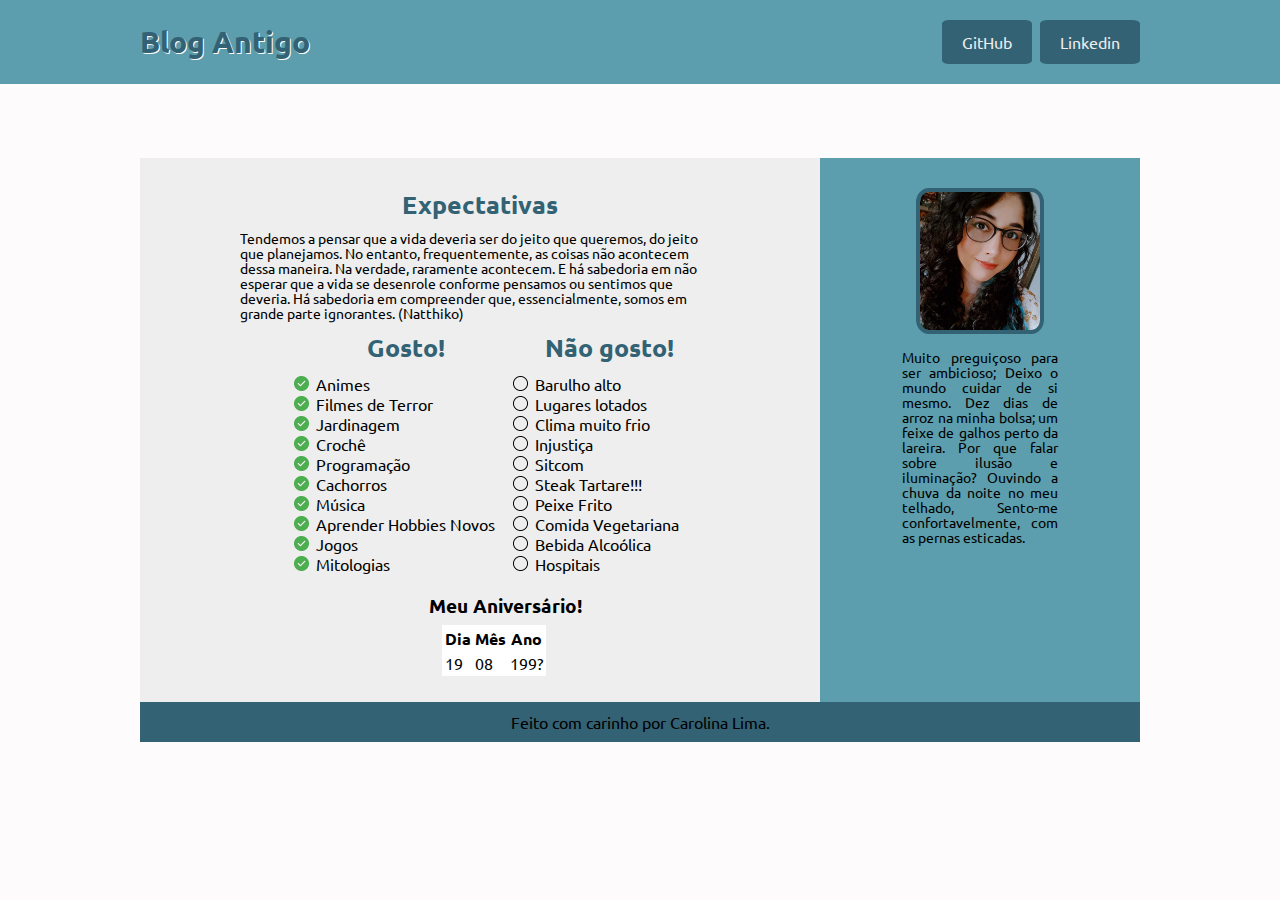
<file: blog-antigo/index.html>
<!DOCTYPE html>
<html lang="pt-br">
  <head>
    <meta charset="UTF-8" />
    <meta http-equiv="X-UA-Compatible" content="IE=edge" />
    <meta name="viewport" content="width=device-width, initial-scale=1.0" />
    <link rel="stylesheet" href="style.css" />
    <title>Blog Antigo</title>
		<link rel="preconnect" href="https://fonts.googleapis.com">
		<link rel="preconnect" href="https://fonts.gstatic.com" crossorigin>
		<link href="https://fonts.googleapis.com/css2?family=League+Gothic&family=Ubuntu:ital,wght@0,300;0,400;0,500;0,700;1,300;1,400;1,500;1,700&display=swap" rel="stylesheet">
  </head>
  <body>

    <header id="cabecalho">
      <div id="cabecalho_content">
        <h1 id="titulo" class="header">Blog Antigo</h1>
        <nav>
          <a href="https://github.com/cybersekh" target="_blank"><li>GitHub</li></a>
          <a href="https://www.linkedin.com/in/carolina-lima-99b98389/" target="_blank"><li>Linkedin</li></a>
        </nav>
      </div>
    </header>
    
    <div id="container">
      <main>
        <article>
          <h2>Expectativas</h2>
          <p>
            Tendemos a pensar que a vida deveria ser do jeito que queremos, do jeito que planejamos. No entanto, frequentemente, as coisas não acontecem dessa maneira. Na verdade, raramente acontecem. E há sabedoria em não esperar que a vida se desenrole conforme pensamos ou sentimos que deveria. Há sabedoria em compreender que, essencialmente, somos em grande parte ignorantes. (Natthiko)
          </p>

          <div id="licoes">
            <ol id="licoes_aprendidas">
              <h2>Gosto!</h2>
              <li>Animes</li>
              <li>Filmes de Terror</li>
              <li>Jardinagem</li>
              <li>Crochê</li>
              <li>Programação</li>
              <li>Cachorros</li>
              <li>Música</li>
              <li>Aprender Hobbies Novos</li>
              <li>Jogos</li>
              <li>Mitologias</li>
            </ol>
      
            <ul id="licoes_a_aprender">
              <h2>Não gosto!</h2>
              <li>Barulho alto</li>
              <li>Lugares lotados</li>
              <li>Clima muito frio</li>
              <li>Injustiça</li>
              <li>Sitcom</li>
              <li>Steak Tartare!!!</li>
              <li>Peixe Frito</li>
              <li>Comida Vegetariana</li>
              <li>Bebida Alcoólica</li>
              <li>Hospitais</li>
            </ul>

          </div>
    
          <h3>Meu Aniversário!</h3>
          <table>
            <tr>
              <th>Dia</th>
              <th>Mês</th>
              <th>Ano</th>
            </tr>
            <td>19</td>
            <td>08</td>
            <td>199?</td>
          </table>
        </article>
  
        <aside>
          <div class="center">
            <img id="minha_foto" src="carol.png" alt="Imagem de Carolina Lima" />
          </div>
          <p>Muito preguiçoso para ser ambicioso;
            Deixo o mundo cuidar de si mesmo.
            Dez dias de arroz na minha bolsa;
            um feixe de galhos perto da lareira.
            Por que falar sobre ilusão e iluminação?
            Ouvindo a chuva da noite no meu telhado,
            Sento-me confortavelmente, com as pernas esticadas.
          </p>
        </aside>
  
      </main>
      <div id="rodape">
        Feito com carinho por Carolina Lima. 
      </div>
    </div>
    
  </body>
</html>
</file>
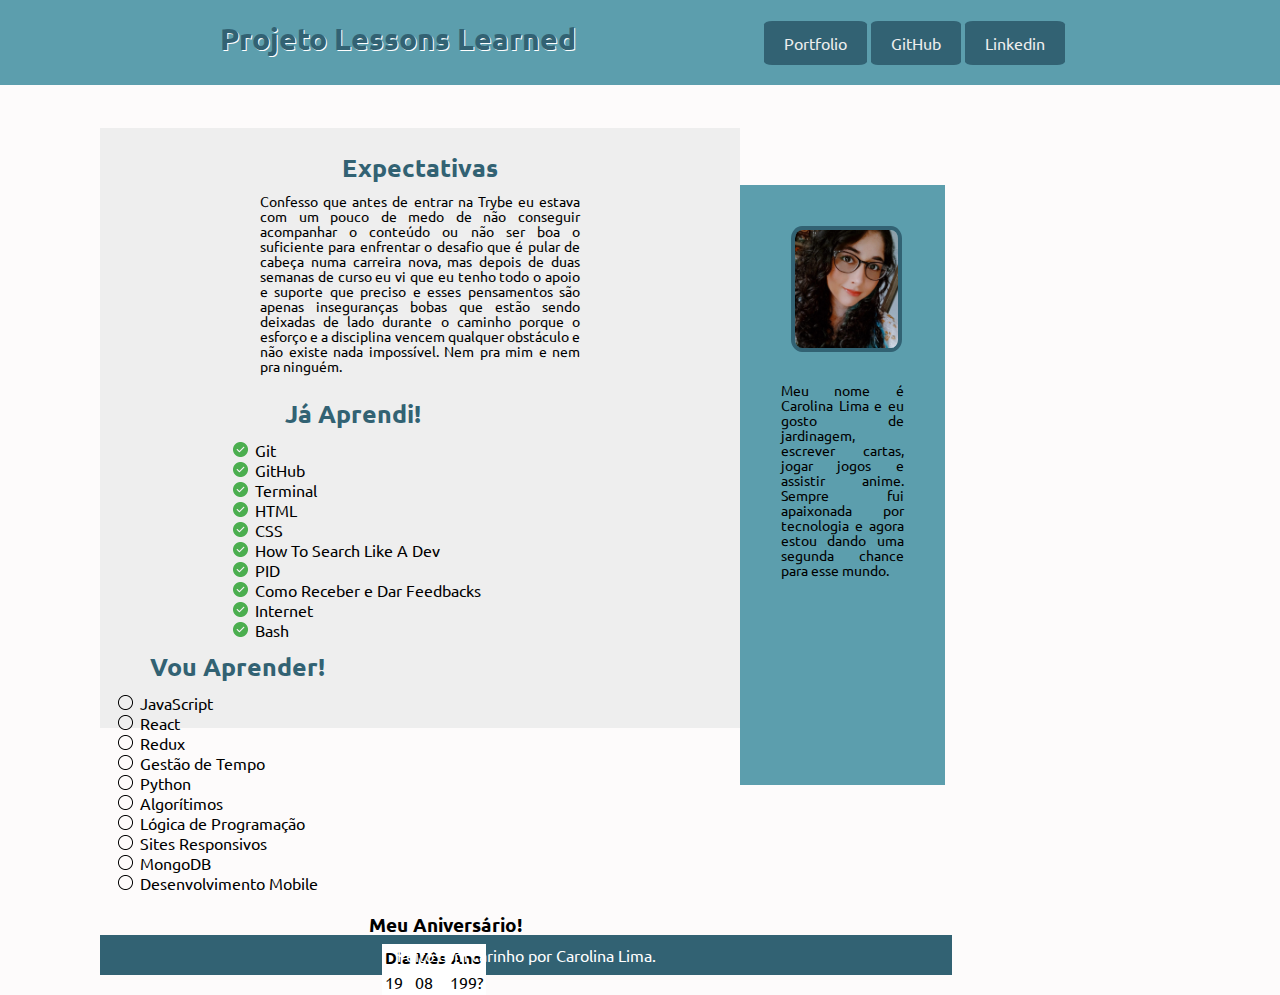
<file: lessonslearned/index.html>
<!DOCTYPE html>
<html lang="pt-br">
  <head>
    <meta charset="UTF-8" />
    <meta http-equiv="X-UA-Compatible" content="IE=edge" />
    <meta name="viewport" content="width=device-width, initial-scale=1.0" />
    <link rel="stylesheet" href="style.css" />
    <title>Lessons Learned</title>
		<link rel="preconnect" href="https://fonts.googleapis.com">
		<link rel="preconnect" href="https://fonts.gstatic.com" crossorigin>
		<link href="https://fonts.googleapis.com/css2?family=League+Gothic&family=Ubuntu:ital,wght@0,300;0,400;0,500;0,700;1,300;1,400;1,500;1,700&display=swap" rel="stylesheet">
  </head>
  <body>
    <header id="cabecalho">
      <h1 id="titulo" class="header">Projeto Lessons Learned</h1>
			<nav><ul>
				<a href="https://cybersekh.github.io/" target="_blank"><li>Portfolio</li></a>
				<a href="https://github.com/cybersekh" target="_blank"><li>GitHub</li></a>
				<a href="https://www.linkedin.com/in/carolina-lima-99b98389/" target="_blank"><li>Linkedin</li></a>
			</ul></nav>
    </header>

    <main>

			<article class="lado-esquerdo">
				<h2>Expectativas</h2>
        <p>
          Confesso que antes de entrar na Trybe eu estava com um pouco de medo
          de não conseguir acompanhar o conteúdo ou não ser boa o suficiente
          para enfrentar o desafio que é pular de cabeça numa carreira nova, mas
          depois de duas semanas de curso eu vi que eu tenho todo o apoio e
          suporte que preciso e esses pensamentos são apenas inseguranças bobas
          que estão sendo deixadas de lado durante o caminho porque o esforço e
          a disciplina vencem qualquer obstáculo e não existe nada impossível.
          Nem pra mim e nem pra ninguém.
        </p>
      </article>


      <ol id="licoes_aprendidas">
				<h2>Já Aprendi!</h2>
        <li>Git</li>
        <li>GitHub</li>
        <li>Terminal</li>
        <li>HTML</li>
        <li>CSS</li>
        <li>How To Search Like A Dev</li>
        <li>PID</li>
        <li>Como Receber e Dar Feedbacks</li>
        <li>Internet</li>
        <li>Bash</li>
      </ol>

      <ul id="licoes_a_aprender">
				<h2>Vou Aprender!</h2>
        <li>JavaScript</li>
        <li>React</li>
        <li>Redux</li>
        <li>Gestão de Tempo</li>
        <li>Python</li>
        <li>Algorítimos</li>
        <li>Lógica de Programação</li>
        <li>Sites Responsivos</li>
        <li>MongoDB</li>
        <li>Desenvolvimento Mobile</li>
      </ul>


		<h3>Meu Aniversário!</h3>
      <table>
        <tr>
          <th>Dia</th>
          <th>Mês</th>
          <th>Ano</th>
        </tr>
        <td>19</td>
        <td>08</td>
        <td>199?</td>
      </table>

    </main>

    <aside class="lado-direito">
      <img id="minha_foto" src="carol.png" alt="Imagem de Carolina Lima" />
			<p>Meu nome é Carolina Lima e eu gosto de jardinagem, escrever cartas, jogar
      jogos e assistir anime. Sempre fui apaixonada por tecnologia e agora estou
      dando uma segunda chance para esse mundo.</p>
    </aside>

    <footer id="rodape">
      Feito com carinho por Carolina Lima. 
    </footer>
  </body>
</html>
</file>
<file: blog-antigo/style.css>
* {
  margin: 0;
  font-family: Ubuntu, sans-serif;
}

body {
  background-color: rgb(253, 251, 251);
}

#cabecalho {
  position: fixed;
  display: flex;
  justify-content: center;
  padding: 20px;
  background-color: rgb(92, 158, 173);
  width: calc(100vw - 40px);
}

#cabecalho_content {
  display: flex;
  align-items: center;
  width: 100%;
  max-width: 1000px;
  justify-content: space-between;
  gap: 8px;
}

nav {
  display: flex;
  align-items: center;
  gap: 8px;
  justify-content: center;
  flex-wrap: wrap;
}

a {
  text-decoration: none;
  color: rgb(238, 238, 238);
}

.header {
  display: inline-block;
  font-family: Ubuntu, sans-serif;
  font-size: 30px;
  color: rgb(50, 98, 115);
  text-shadow: 1px 1px white;
}

ul {
  list-style-image: url('circle.png');
}

header ul {
  display: inline-block;
}

header li {
  display: inline-block;
  padding: 12px 20px;
  background-color: rgb(50, 98, 115);
  color: rgb(238, 238, 238);
  border-radius: 8%;
}

li:hover {
  background-color: rgb(238, 238, 238);
  color: rgb(92, 158, 173);
}

#minha_foto {
  max-width: 120px;
  border-radius: 10%;
  margin: 0 50%;
  border: 4px solid rgb(50, 98, 115);
}

p {
  font-size: 14px;
  color: black;
  line-height: 15px;
}

main {
  display: flex;
  width: 100vw;
  max-width: 1000px;
  background-color: rgb(238, 238, 238);
}

aside {
  display: flex;
  flex-direction: column;
  max-width: 260px;
  background-color: rgb(92, 158, 173);
  gap: 16px;
  padding: 30px;
}

article {
  padding: 20px;
}

article p {
  padding: 0 80px;
}

h2 {
  font-size: 25px;
  color: rgb(50, 98, 115);
  text-align: center;
  padding: 10px;
}

#rodape {
  text-align: center;
  background-color: rgb(50, 98, 115);
  padding: 10px 0;
  color: black;
  width: 100%;
  max-width: 1000px;
}

aside p {
  text-align: justify;
  font-size: 14px;
  margin: 0% 20%;
}

#licoes_aprendidas h2 {
  font-size: 25px;
}

#licoes_a_aprender h2 {
  font-size: 25px;
}

h3 {
  margin-top: 3%;
  margin-left: 42%;
}

table {
  margin: 1% 44%;
  background-color: white;
}

ol {
  list-style-image: url('correct.png');
}

#container {
  display: flex;
  flex-direction: column;
  justify-content: center;
  align-items: center;
  min-height: 100vh;
}

#licoes {
  display: flex;
  justify-content: center;
}

.center {
  display: flex;
  justify-content: center;
}
</file>
<file: lessonslearned/style.css>
* {
  margin: 0;
  font-family: Ubuntu, sans-serif;
}

body {
  background-color: rgb(253, 251, 251);
}

#cabecalho {
  top: 0;
  position: fixed;
  padding: 20px;
  background-color: rgb(92, 158, 173);
  width: 100%;
}

a {
  text-decoration: none;
  color: rgb(238, 238, 238);
}

.header {
  display: inline-block;
  width: 400px;
  margin-left: 200px;
  font-family: Ubuntu, sans-serif;
  font-size: 30px;
  color: rgb(50, 98, 115);
  text-shadow: 1px 1px white;
}

nav {
  display: inline-block;
  width: 400px;
  margin-left: 100px;
}

ul {
  list-style-image: url('circle.png');
}

header ul {
  display: inline-block;
}

header li {
  display: inline-block;
  padding: 12px 20px;
  background-color: rgb(50, 98, 115);
  color: rgb(238, 238, 238);
  border-radius: 8%;
}

li:hover {
  background-color: rgb(238, 238, 238);
  color: rgb(92, 158, 173);
}

#minha_foto {
  width: 50%;
  border-radius: 10%;
  margin: 4% 25%;
  border: 4px solid rgb(50, 98, 115);
  margin-top: 20%;
}

p {
  font-size: 14px;
  color: black;
  line-height: 15px;
}

main {
  margin-top: 10%;
  margin-left: 100px;
  display: inline-block;
  width: 50%;
  height: 600px;
  background-color: rgb(238, 238, 238);
}

aside {
  position: absolute;
  display: inline-block;
  width: 16%;
  height: 600px;
  background-color: rgb(92, 158, 173);
  margin-top: 185px;
}

h2 {
  font-size: 25px;
  color: rgb(50, 98, 115);
  text-align: center;
  padding: 10px;
}

.lado-esquerdo {
  width: 50%;
  text-align: justify;
  margin: 2% 25%;
}

#rodape {
  text-align: center;
  background-color: rgb(50, 98, 115);
  margin-left: 100px;
  width: 65%;
  padding: 10px;
  color: white;
}

aside p {
  text-align: justify;
  font-size: 14px;
  padding: 10%;
  margin: 0% 10%;
}

#licoes_aprendidas h2 {
  font-size: 25px;
  margin-left: -35%;
}

#licoes_a_aprender h2 {
  font-size: 25px;
  margin-left: -35%;
}

#licoes_aprendidas {
  display: inline-block;
  width: 300px;
  margin-left: 18%;
}

#licoes_a_aprender {
  display: inline-block;
  width: 300px;
}

h3 {
  margin-top: 3%;
  margin-left: 42%;
}

table {
  margin: 1% 44%;
  background-color: white;
}

ol {
  list-style-image: url('correct.png');
}
</file>
